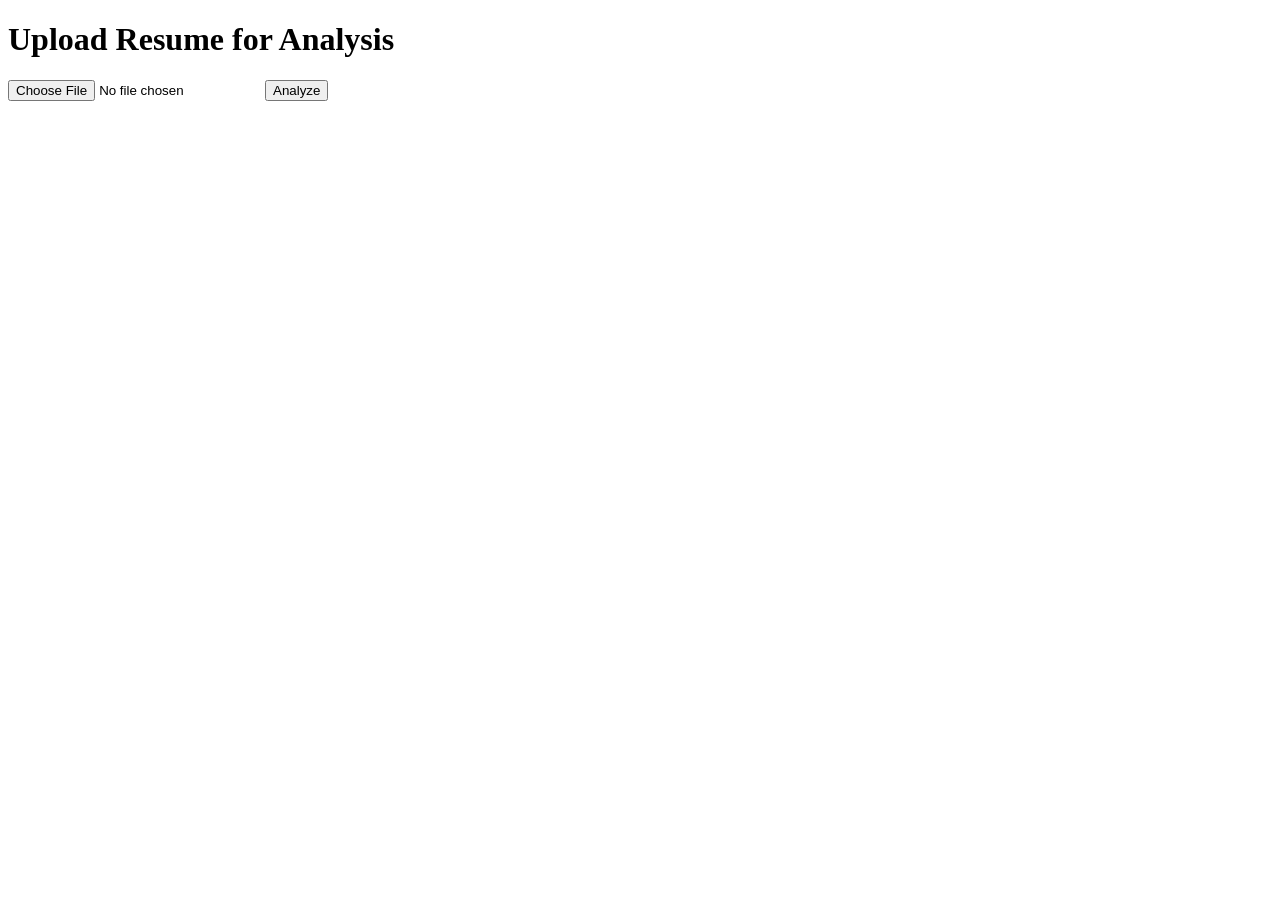
<file: templates/index.html>
<!DOCTYPE html>
<html>
<head>
  <title>Resume Analyzer</title>
</head>
<body>
  <h1>Upload Resume for Analysis</h1>
  <form action="/upload" method="post" enctype="multipart/form-data">
    <input type="file" name="resume" required />
    <button type="submit">Analyze</button>
  </form>
</body>
</html>
</file>
